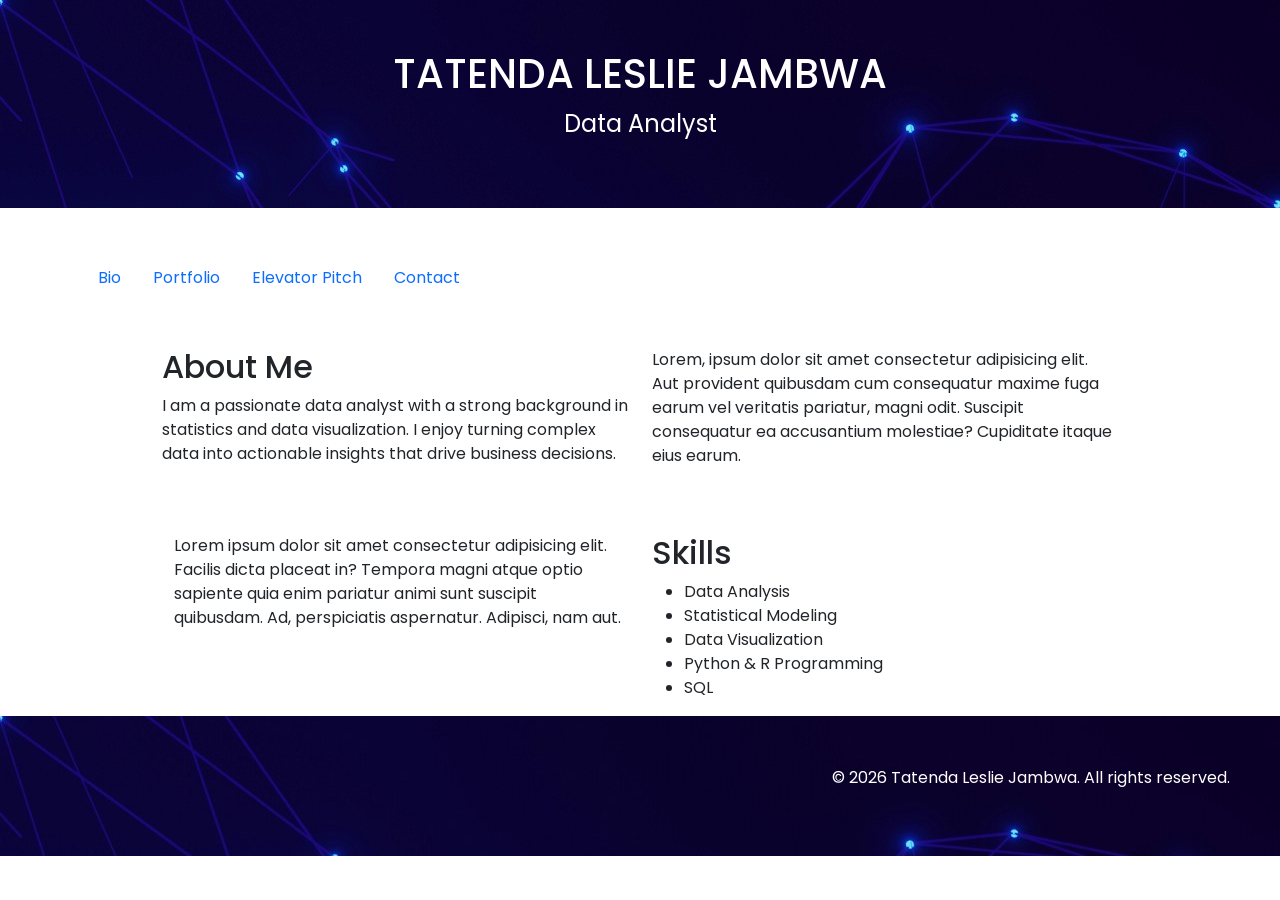
<file: index.html>
<!DOCTYPE html>
<html lang="en">
<head>
    <meta charset="UTF-8">
    <meta name="viewport" content="width=device-width, initial-scale=1.0">
    <title>tatenda_leslie_jambwa</title>
    <link rel="preconnect" href="https://fonts.googleapis.com">
    <link rel="preconnect" href="https://fonts.gstatic.com" crossorigin>
    <link href="https://fonts.googleapis.com/css2?family=Poppins:ital,wght@0,100;0,200;0,300;0,400;0,500;0,600;0,700;0,800;0,900;1,100;1,200;1,300;1,400;1,500;1,600;1,700;1,800;1,900&display=swap" rel="stylesheet">
    <link href="https://cdn.jsdelivr.net/npm/bootstrap@5.3.8/dist/css/bootstrap.min.css" rel="stylesheet" integrity="sha384-sRIl4kxILFvY47J16cr9ZwB07vP4J8+LH7qKQnuqkuIAvNWLzeN8tE5YBujZqJLB" crossorigin="anonymous">
    <script src="https://cdn.jsdelivr.net/npm/bootstrap@5.3.8/dist/js/bootstrap.bundle.min.js" integrity="sha384-FKyoEForCGlyvwx9Hj09JcYn3nv7wiPVlz7YYwJrWVcXK/BmnVDxM+D2scQbITxI" crossorigin="anonymous"></script>
    <link rel="stylesheet" href="style.css">
</head>
<body>
    <header>
        <h1>TATENDA LESLIE JAMBWA</h1>
        <p>Data Analyst</p>
    </header>

    <nav>
        <div class="container">
            <ul class="nav">
                <li class="nav-item">
                    <a class="nav-link active" href="tlj_bio.html">Bio</a>
                </li>
                <li class="nav-item">
                    <a class="nav-link" href="tlj_portfolio.html">Portfolio</a>
                </li>
                <li class="nav-item">
                    <a class="nav-link" href="tlj_pitch.html">Elevator Pitch</a>
                </li>
                <li class="nav-item">
                    <a class="nav-link" href="tlj_contact.html ">Contact</a>
                </li>
            </ul>
        </div>
    </nav>

    <div id="main_div">
        <div class="container">
            <div class="row">
                <div class="col-6" id="about_me">
                    <h2>About Me</h2>
                    <p>I am a passionate data analyst with a strong background in statistics and data visualization. I enjoy turning complex data into actionable insights that drive business decisions.</p>
                </div>
                <div class="col-6" id="about_me_img">
                    <p>Lorem, ipsum dolor sit amet consectetur adipisicing elit. Aut provident quibusdam cum consequatur maxime fuga earum vel veritatis pariatur, magni odit. Suscipit consequatur ea accusantium molestiae? Cupiditate itaque eius earum.</p>
                </div>
            </div>

        <div class="container">
            <div class="row">
                <div class="col">
                        <p>Lorem ipsum dolor sit amet consectetur adipisicing elit. Facilis dicta placeat in? Tempora magni atque optio sapiente quia enim pariatur animi sunt suscipit quibusdam. Ad, perspiciatis aspernatur. Adipisci, nam aut.</p>
                </div>
                <div class="col">
                    <div id="skills">
                        <h2>Skills</h2>
                        <ul>
                            <li>Data Analysis</li>
                            <li>Statistical Modeling</li>
                            <li>Data Visualization</li>
                            <li>Python & R Programming</li>
                            <li>SQL</li>
                        </ul>
                    </div>
                </div>
            </div>
        </div>

            

        </div>
    </div>

    <footer>
        <div id="footer_div">
            <p>&copy; 2026 Tatenda Leslie Jambwa. All rights reserved.</p>
        </div>
    </footer>
</body>
</html>
</file>
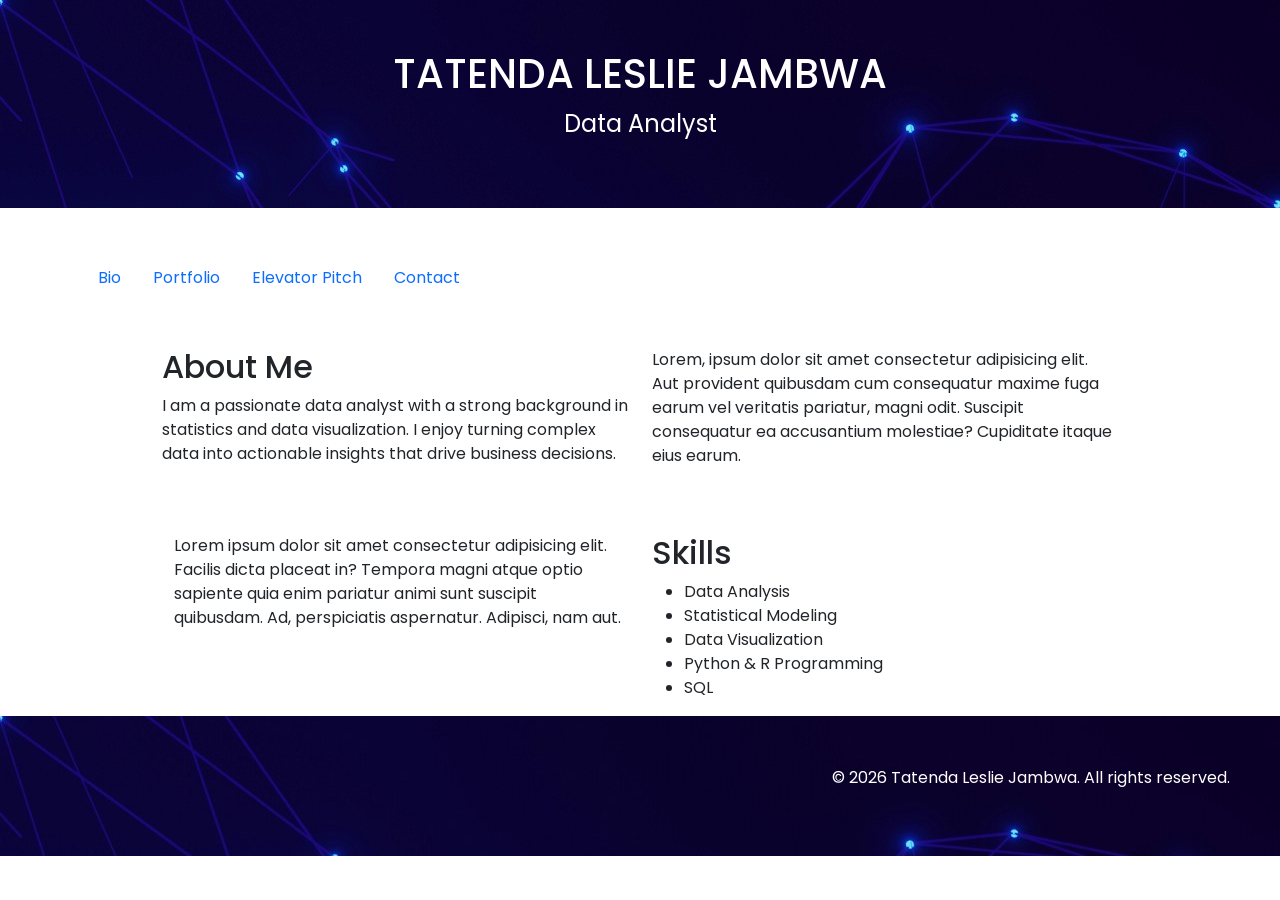
<file: tatenda_leslie_jambwa.html>
<!DOCTYPE html>
<html lang="en">
<head>
    <meta charset="UTF-8">
    <meta name="viewport" content="width=device-width, initial-scale=1.0">
    <title>tatenda_leslie_jambwa</title>
    <link rel="preconnect" href="https://fonts.googleapis.com">
    <link rel="preconnect" href="https://fonts.gstatic.com" crossorigin>
    <link href="https://fonts.googleapis.com/css2?family=Poppins:ital,wght@0,100;0,200;0,300;0,400;0,500;0,600;0,700;0,800;0,900;1,100;1,200;1,300;1,400;1,500;1,600;1,700;1,800;1,900&display=swap" rel="stylesheet">
    <link href="https://cdn.jsdelivr.net/npm/bootstrap@5.3.8/dist/css/bootstrap.min.css" rel="stylesheet" integrity="sha384-sRIl4kxILFvY47J16cr9ZwB07vP4J8+LH7qKQnuqkuIAvNWLzeN8tE5YBujZqJLB" crossorigin="anonymous">
    <script src="https://cdn.jsdelivr.net/npm/bootstrap@5.3.8/dist/js/bootstrap.bundle.min.js" integrity="sha384-FKyoEForCGlyvwx9Hj09JcYn3nv7wiPVlz7YYwJrWVcXK/BmnVDxM+D2scQbITxI" crossorigin="anonymous"></script>
    <link rel="stylesheet" href="tatenda_leslie_jambwa.css">
</head>
<body>
    <header>
        <h1>TATENDA LESLIE JAMBWA</h1>
        <p>Data Analyst</p>
    </header>

    <nav>
        <div class="container">
            <ul class="nav">
                <li class="nav-item">
                    <a class="nav-link active" href="tlj_bio.html">Bio</a>
                </li>
                <li class="nav-item">
                    <a class="nav-link" href="tlj_portfolio.html">Portfolio</a>
                </li>
                <li class="nav-item">
                    <a class="nav-link" href="tlj_pitch.html">Elevator Pitch</a>
                </li>
                <li class="nav-item">
                    <a class="nav-link" href="tlj_contact.html ">Contact</a>
                </li>
            </ul>
        </div>
    </nav>

    <div id="main_div">
        <div class="container">
            <div class="row">
                <div class="col-6" id="about_me">
                    <h2>About Me</h2>
                    <p>I am a passionate data analyst with a strong background in statistics and data visualization. I enjoy turning complex data into actionable insights that drive business decisions.</p>
                </div>
                <div class="col-6" id="about_me_img">
                    <p>Lorem, ipsum dolor sit amet consectetur adipisicing elit. Aut provident quibusdam cum consequatur maxime fuga earum vel veritatis pariatur, magni odit. Suscipit consequatur ea accusantium molestiae? Cupiditate itaque eius earum.</p>
                </div>
            </div>

        <div class="container">
            <div class="row">
                <div class="col">
                        <p>Lorem ipsum dolor sit amet consectetur adipisicing elit. Facilis dicta placeat in? Tempora magni atque optio sapiente quia enim pariatur animi sunt suscipit quibusdam. Ad, perspiciatis aspernatur. Adipisci, nam aut.</p>
                </div>
                <div class="col">
                    <div id="skills">
                        <h2>Skills</h2>
                        <ul>
                            <li>Data Analysis</li>
                            <li>Statistical Modeling</li>
                            <li>Data Visualization</li>
                            <li>Python & R Programming</li>
                            <li>SQL</li>
                        </ul>
                    </div>
                </div>
            </div>
        </div>

            

        </div>
    </div>

    <footer>
        <div id="footer_div">
            <p>&copy; 2026 Tatenda Leslie Jambwa. All rights reserved.</p>
        </div>
    </footer>
</body>
</html>
</file>
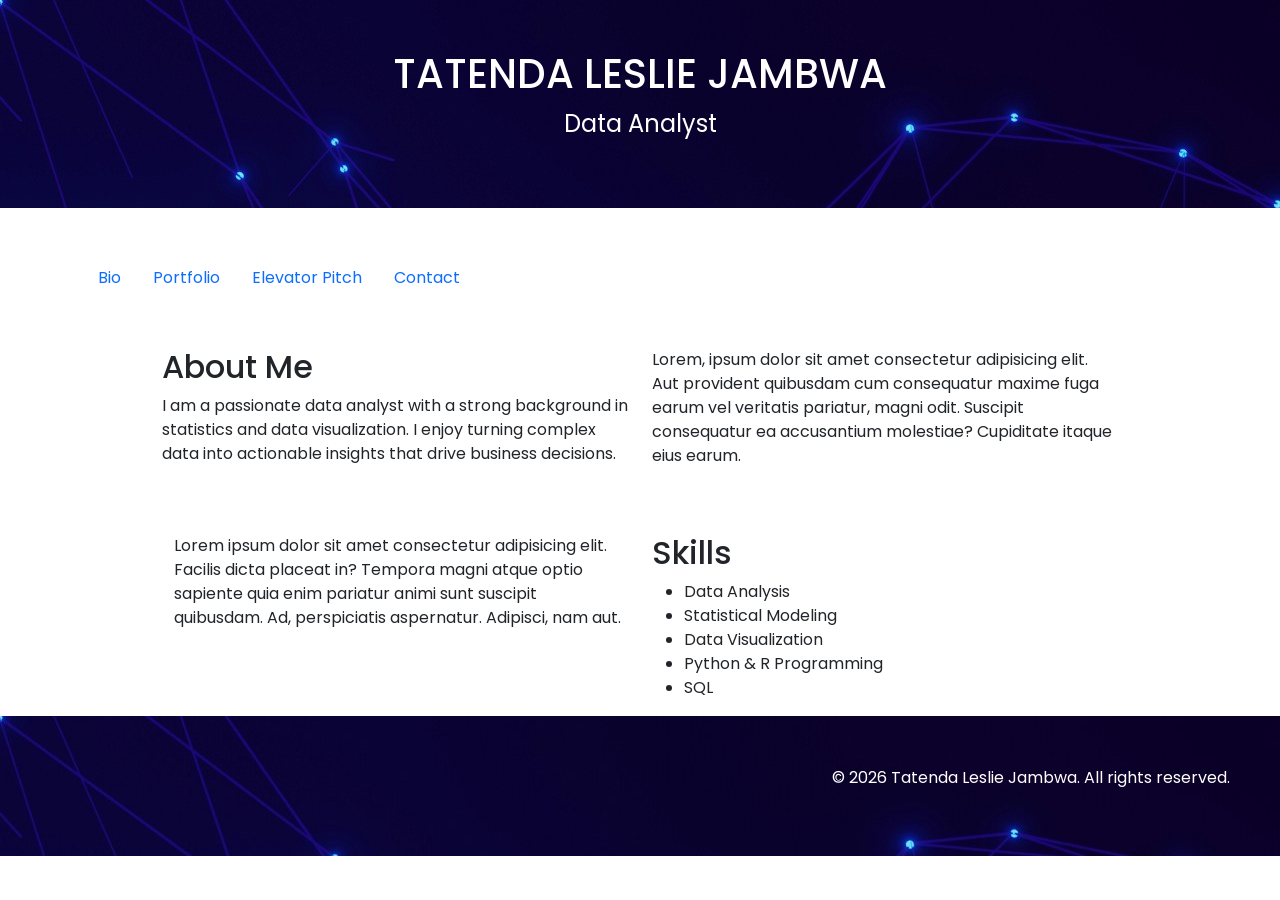
<file: tlj_bio.html>
<!DOCTYPE html>
<html lang="en">
<head>
    <meta charset="UTF-8">
    <meta name="viewport" content="width=device-width, initial-scale=1.0">
    <title>tatenda_leslie_jambwa</title>
    <link rel="preconnect" href="https://fonts.googleapis.com">
    <link rel="preconnect" href="https://fonts.gstatic.com" crossorigin>
    <link href="https://fonts.googleapis.com/css2?family=Poppins:ital,wght@0,100;0,200;0,300;0,400;0,500;0,600;0,700;0,800;0,900;1,100;1,200;1,300;1,400;1,500;1,600;1,700;1,800;1,900&display=swap" rel="stylesheet">
    <link href="https://cdn.jsdelivr.net/npm/bootstrap@5.3.8/dist/css/bootstrap.min.css" rel="stylesheet" integrity="sha384-sRIl4kxILFvY47J16cr9ZwB07vP4J8+LH7qKQnuqkuIAvNWLzeN8tE5YBujZqJLB" crossorigin="anonymous">
    <script src="https://cdn.jsdelivr.net/npm/bootstrap@5.3.8/dist/js/bootstrap.bundle.min.js" integrity="sha384-FKyoEForCGlyvwx9Hj09JcYn3nv7wiPVlz7YYwJrWVcXK/BmnVDxM+D2scQbITxI" crossorigin="anonymous"></script>
    <link rel="stylesheet" href="tatenda_leslie_jambwa.css">
</head>
<body>
    <header>
        <h1>TATENDA LESLIE JAMBWA</h1>
        <p>Data Analyst</p>
    </header>

    <nav>
        <div class="container">
            <ul class="nav">
                <li class="nav-item">
                    <a class="nav-link active" href="#about_me">Bio</a>
                </li>
                <li class="nav-item">
                    <a class="nav-link" href="#skills">Portfolio</a>
                </li>
                <li class="nav-item">
                    <a class="nav-link" href="#skills">Elevator Pitch</a>
                </li>
                <li class="nav-item">
                    <a class="nav-link" href="#contact_info">Contact</a>
                </li>
            </ul>
        </div>
    </nav>

    <div id="main_div">
        <div class="container">
            <div class="row">
                <div class="col-6" id="about_me">
                    <h2>About Me</h2>
                    <p>I am a passionate data analyst with a strong background in statistics and data visualization. I enjoy turning complex data into actionable insights that drive business decisions.</p>
                </div>
                <div class="col-6" id="about_me_img">
                    <p>Lorem, ipsum dolor sit amet consectetur adipisicing elit. Aut provident quibusdam cum consequatur maxime fuga earum vel veritatis pariatur, magni odit. Suscipit consequatur ea accusantium molestiae? Cupiditate itaque eius earum.</p>
                </div>
            </div>

        <div class="container">
            <div class="row">
                <div class="col">
                        <p>Lorem ipsum dolor sit amet consectetur adipisicing elit. Facilis dicta placeat in? Tempora magni atque optio sapiente quia enim pariatur animi sunt suscipit quibusdam. Ad, perspiciatis aspernatur. Adipisci, nam aut.</p>
                </div>
                <div class="col">
                    <div id="skills">
                        <h2>Skills</h2>
                        <ul>
                            <li>Data Analysis</li>
                            <li>Statistical Modeling</li>
                            <li>Data Visualization</li>
                            <li>Python & R Programming</li>
                            <li>SQL</li>
                        </ul>
                    </div>
                </div>
            </div>
        </div>

            

        </div>
    </div>

    <footer>
        <div id="footer_div">
            <p>&copy; 2026 Tatenda Leslie Jambwa. All rights reserved.</p>
        </div>
    </footer>
</body>
</html>
</file>
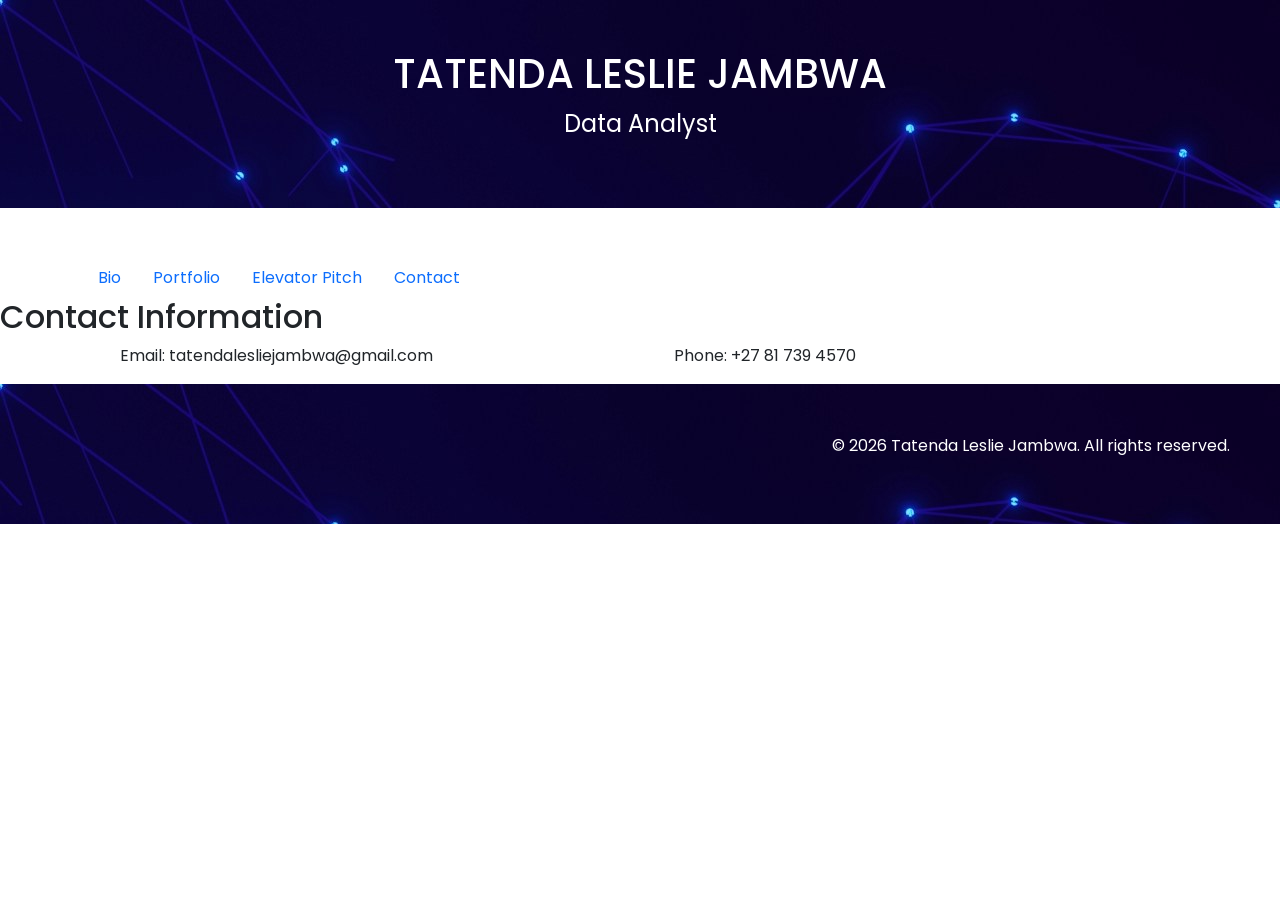
<file: tlj_contact.html>
<!DOCTYPE html>
<html lang="en">
<head>
    <meta charset="UTF-8">
    <meta name="viewport" content="width=device-width, initial-scale=1.0">
    <title>tatenda_leslie_jambwa</title>
    <link rel="preconnect" href="https://fonts.googleapis.com">
    <link rel="preconnect" href="https://fonts.gstatic.com" crossorigin>
    <link href="https://fonts.googleapis.com/css2?family=Poppins:ital,wght@0,100;0,200;0,300;0,400;0,500;0,600;0,700;0,800;0,900;1,100;1,200;1,300;1,400;1,500;1,600;1,700;1,800;1,900&display=swap" rel="stylesheet">
    <link href="https://cdn.jsdelivr.net/npm/bootstrap@5.3.8/dist/css/bootstrap.min.css" rel="stylesheet" integrity="sha384-sRIl4kxILFvY47J16cr9ZwB07vP4J8+LH7qKQnuqkuIAvNWLzeN8tE5YBujZqJLB" crossorigin="anonymous">
    <script src="https://cdn.jsdelivr.net/npm/bootstrap@5.3.8/dist/js/bootstrap.bundle.min.js" integrity="sha384-FKyoEForCGlyvwx9Hj09JcYn3nv7wiPVlz7YYwJrWVcXK/BmnVDxM+D2scQbITxI" crossorigin="anonymous"></script>
    <link rel="stylesheet" href="tatenda_leslie_jambwa.css">
</head>
<body>
    <header>
        <h1>TATENDA LESLIE JAMBWA</h1>
        <p>Data Analyst</p>
    </header>

    <nav>
        <div class="container">
            <ul class="nav">
                <li class="nav-item">
                    <a class="nav-link active" href="#about_me">Bio</a>
                </li>
                <li class="nav-item">
                    <a class="nav-link" href="#skills">Portfolio</a>
                </li>
                <li class="nav-item">
                    <a class="nav-link" href="#skills">Elevator Pitch</a>
                </li>
                <li class="nav-item">
                    <a class="nav-link" href="#contact_info">Contact</a>
                </li>
            </ul>
        </div>
    </nav>

    <h2>Contact Information</h2>
    <div id="contact_info">
        <p>Email: tatendalesliejambwa@gmail.com</p>
        <p>Phone: +27 81 739 4570</p>
        <p><a href="https://www.linkedin.com/in/tatenda-leslie-jambwa">LinkedIn</a></p>
    </div>

    <footer>
        <div id="footer_div">
            <p>&copy; 2026 Tatenda Leslie Jambwa. All rights reserved.</p>
        </div>
    </footer>
</body>
</html>
</file>
<file: style.css>
body {
    font-family: 'Poppins', sans-serif;
    margin: 0;
}

header {
    background-image: url('images/analysis_8.jpg');
    color: white;
    text-align: center;
    padding: 50px;
}
header p {
    font-size: 1.5em;
}

#main_div {
    display: flex;
    flex-wrap: wrap;
    justify-content: space-around;
    padding: 0 150px;
}

footer {
    background-image: url('images/analysis_8.jpg');
    color: white;
    text-align: center;
    padding: 50px;
    display: flex;
    justify-content:flex-end;
}

#contact_info {
    display: flex;
    flex-direction: row;
    justify-content: space-around;
}

#contact_info p a {
    color: white;
}

#contact_info p a:hover {
    color: yellow;
}

#contanct_info p {
    padding: 25px 0;
}

#about_me #skills {
    display: flex;
    flex-direction: row;
    justify-content: space-around;
}

#about_me_img #skills_img {
    max-width: 50%;
}

.container {
    margin-top: 50px;
}

.nav_item:hover {
    background-color: grey
}
</file>
<file: tatenda_leslie_jambwa.css>
body {
    font-family: 'Poppins', sans-serif;
    margin: 0;
}

header {
    background-image: url('images/analysis_8.jpg');
    color: white;
    text-align: center;
    padding: 50px;
}
header p {
    font-size: 1.5em;
}

#main_div {
    display: flex;
    flex-wrap: wrap;
    justify-content: space-around;
    padding: 0 150px;
}

footer {
    background-image: url('images/analysis_8.jpg');
    color: white;
    text-align: center;
    padding: 50px;
    display: flex;
    justify-content:flex-end;
}

#contact_info {
    display: flex;
    flex-direction: row;
    justify-content: space-around;
}

#contact_info p a {
    color: white;
}

#contact_info p a:hover {
    color: yellow;
}

#contanct_info p {
    padding: 25px 0;
}

#about_me #skills {
    display: flex;
    flex-direction: row;
    justify-content: space-around;
}

#about_me_img #skills_img {
    max-width: 50%;
}

.container {
    margin-top: 50px;
}

.nav_item:hover {
    background-color: grey
}
</file>
